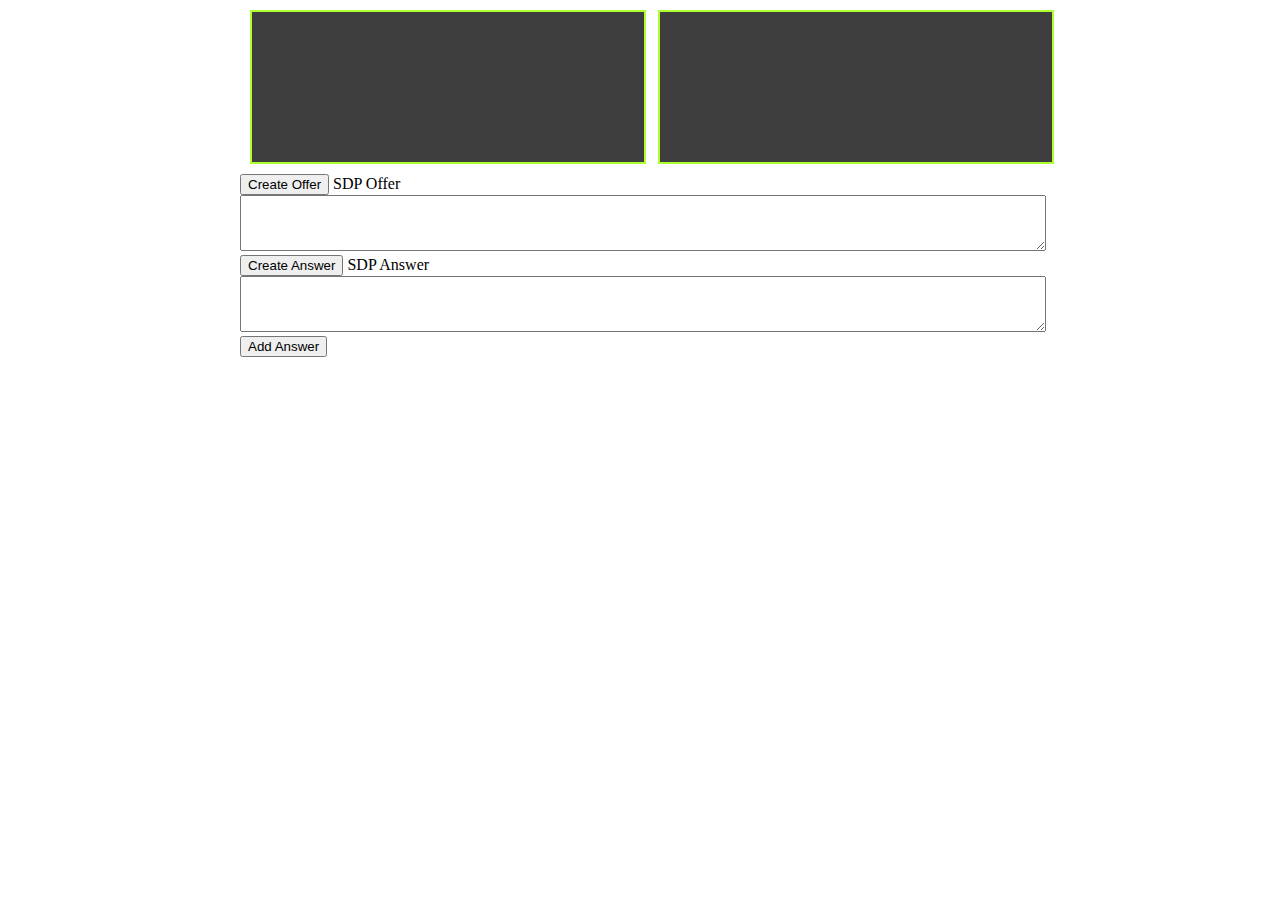
<file: index.html>
<!DOCTYPE html>
<html>
<head>
    <meta charset='utf-8'>
    <meta http-equiv='X-UA-Compatible' content='IE=edge'>
    <title>WebRTC</title>
    <meta name='viewport' content='width=device-width, initial-scale=1'>
    <link rel='stylesheet' type='text/css' media='screen' href='main.css'>
    
</head>
<body>
    <div id="videos">
        <video class="video-player" id="user-1" autoplay playsinline></video>
        <video class="video-player" id="user-2" autoplay playsinline></video>
    </div>

    <button id="create-offer">Create Offer</button>
    <label>SDP Offer</label>
    <textarea id="offer-sdp"></textarea>

    <button id="create-answer">Create Answer</button>
    <label>SDP Answer</label>
    <textarea id="answer-sdp"></textarea>

    <button id="add-answer">Add Answer</button>
</body>
<script src="main.js"></script>
</file>
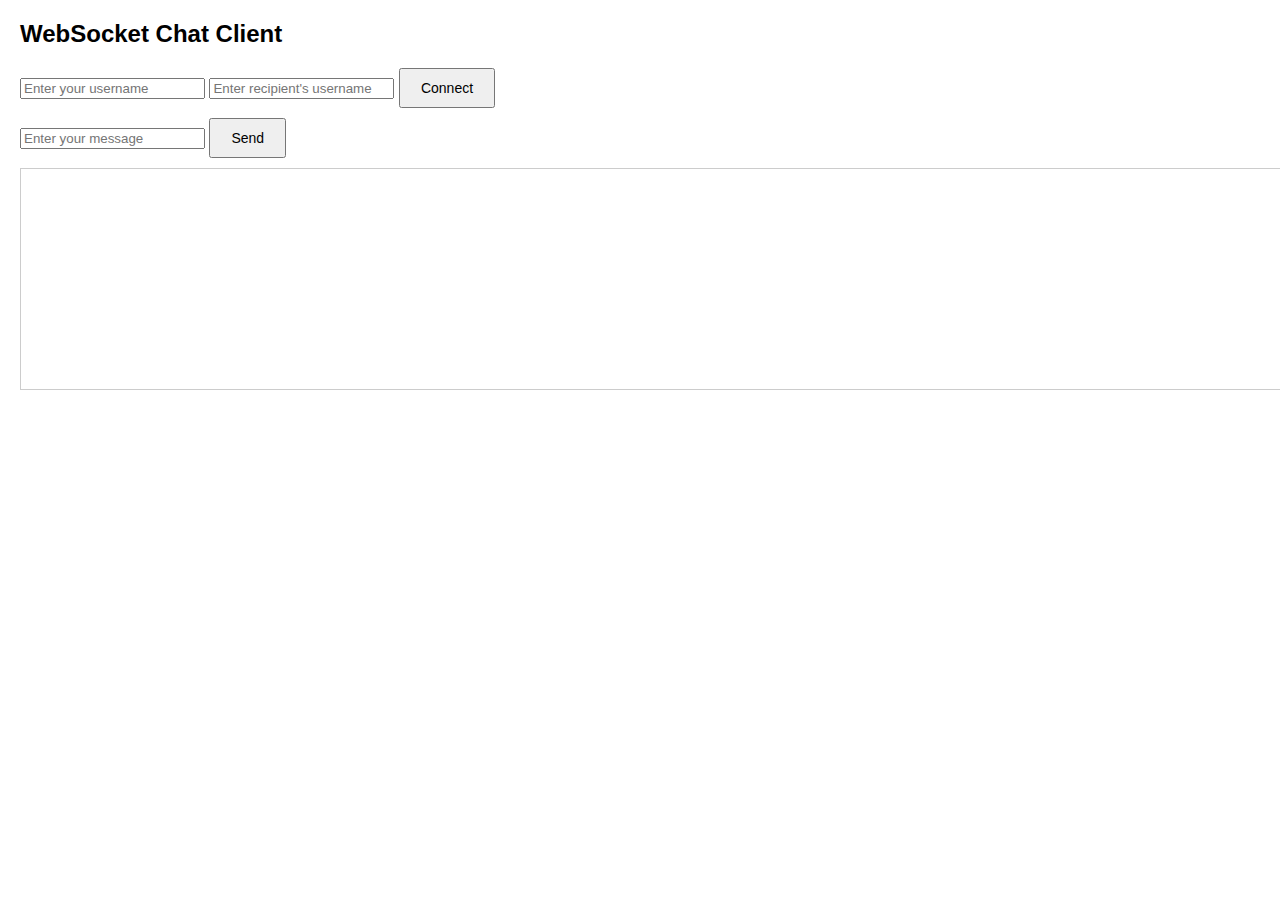
<file: Controller Interface/index.html>
<!DOCTYPE html>
<html lang="en">
<head>
    <meta charset="UTF-8">
    <meta name="viewport" content="width=device-width, initial-scale=1.0">
    <title>WebSocket Client</title>
    <link rel="stylesheet" href="styles.css">
</head>
<body>

    <h2>WebSocket Chat Client</h2>

    <!-- Username, recipient and connect button -->
    <div class="container">
        <input type="text" id="username" placeholder="Enter your username" />
        <input type="text" id="recipient" placeholder="Enter recipient's username" />
        <button id="connectBtn" class="button">Connect</button>
    </div>

    <!-- Message input and send button -->
    <div class="container">
        <input type="text" id="message" placeholder="Enter your message" />
        <button id="sendBtn" class="button">Send</button>
    </div>

    <!-- Messages display box -->
    <div id="messages"></div>

    <script src="app.js"></script>
</body>
</html>
</file>
<file: main.css>
body{
    width:800px;
    margin:0 auto;
}

#videos{
    display: grid;
    grid-template-columns: 1fr 1fr;
    column-gap: 1em;
    width: 100%;
    padding: 10px;
}

video{
    width:100%;
    border:2px solid greenyellow;
    background-color: rgb(63, 62, 62);
}

textarea{
    height: 50px;
    width: 100%;
}

@media screen and (max-width:800px){
    body{
        width:100%;
    }
}
</file>
<file: Controller Interface/styles.css>
body {
    font-family: Arial, sans-serif;
    margin: 20px;
}

.container {
    margin-bottom: 10px;
}

.button {
    padding: 10px 20px;
    font-size: 14px;
    cursor: pointer;
}

#messages {
    width: 100%;
    height: 200px;
    overflow-y: scroll;
    font-family: monospace;
    white-space: pre-wrap;
    border: 1px solid #ccc;
    padding: 10px;
}
</file>
